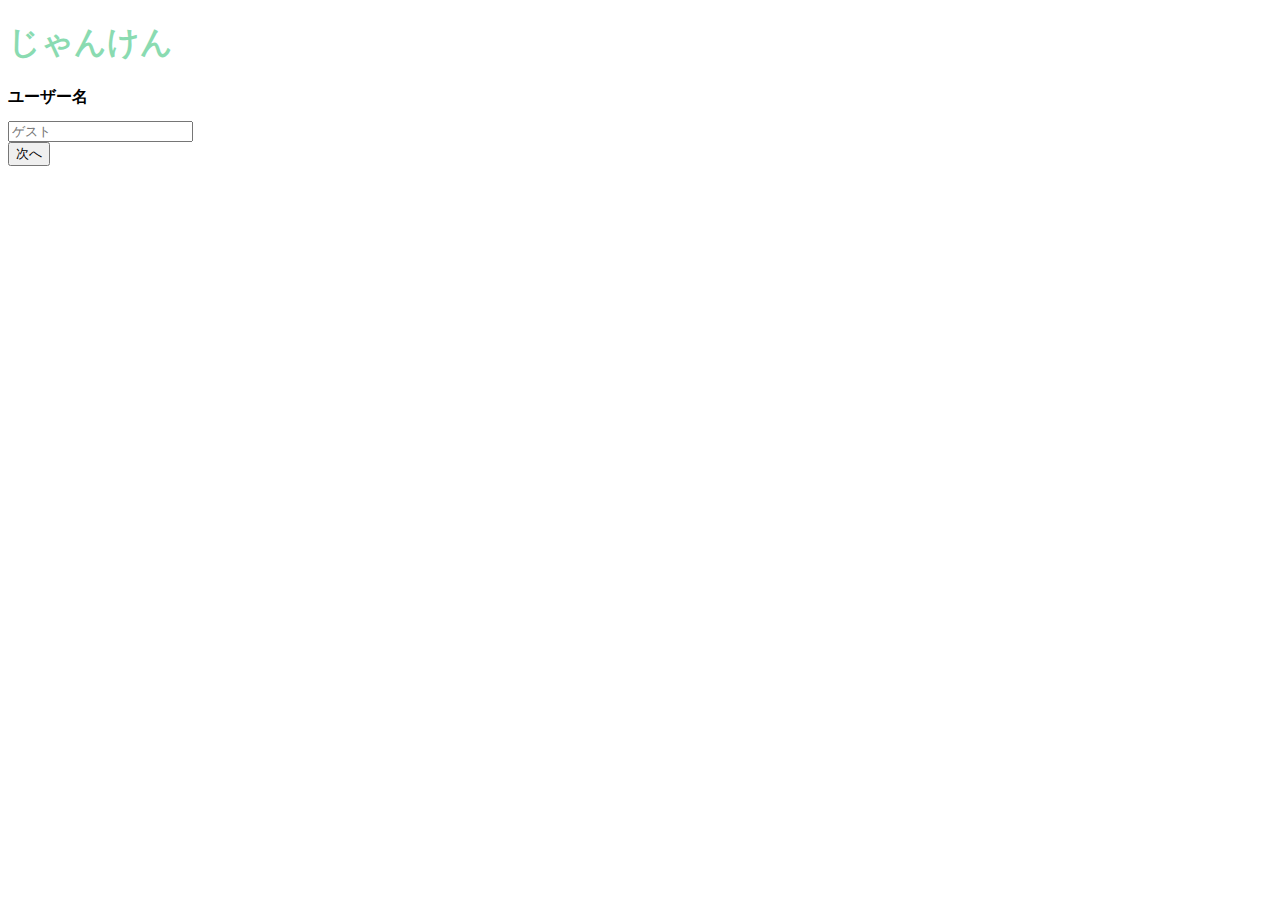
<file: index.html>
<!DOCTYPE html>
<html lang="ja">

<head>
    <meta charset="UTF-8">
    <meta http-equiv="X-UA-Compatible" content="IE=edge">
    <meta name="viewport" content="width=device-width, initial-scale=1.0">
    <link href="https://cdn.jsdelivr.net/npm/bootstrap@5.0.2/dist/css/bootstrap.min.css" rel="stylesheet" integrity="sha384-EVSTQN3/azprG1Anm3QDgpJLIm9Nao0Yz1ztcQTwFspd3yD65VohhpuuCOmLASjC" crossorigin="anonymous">  
    <link rel="stylesheet" href="./index.css">
    <title>ログイン</title>
    
</head>
<body class="bg-light">
    <h1 class="mt-5 mb-5 container">じゃんけん</h1>
    <div class="container w-75">
        <h2>ユーザー名</h2>
        <form id="form" class="mb-4" method="post">
            <input id="input" type="text" class="form-control" placeholder="ゲスト" autocomplete="off">
        </form>
        <button id="button" type="button" class="btn btn-outline-primary btn-sm">次へ</button>
        <ul class="list-group text-secondary" id="ul"></ul>
    </div>
    <script src="index.js"></script>
</body>
</html>
</file>
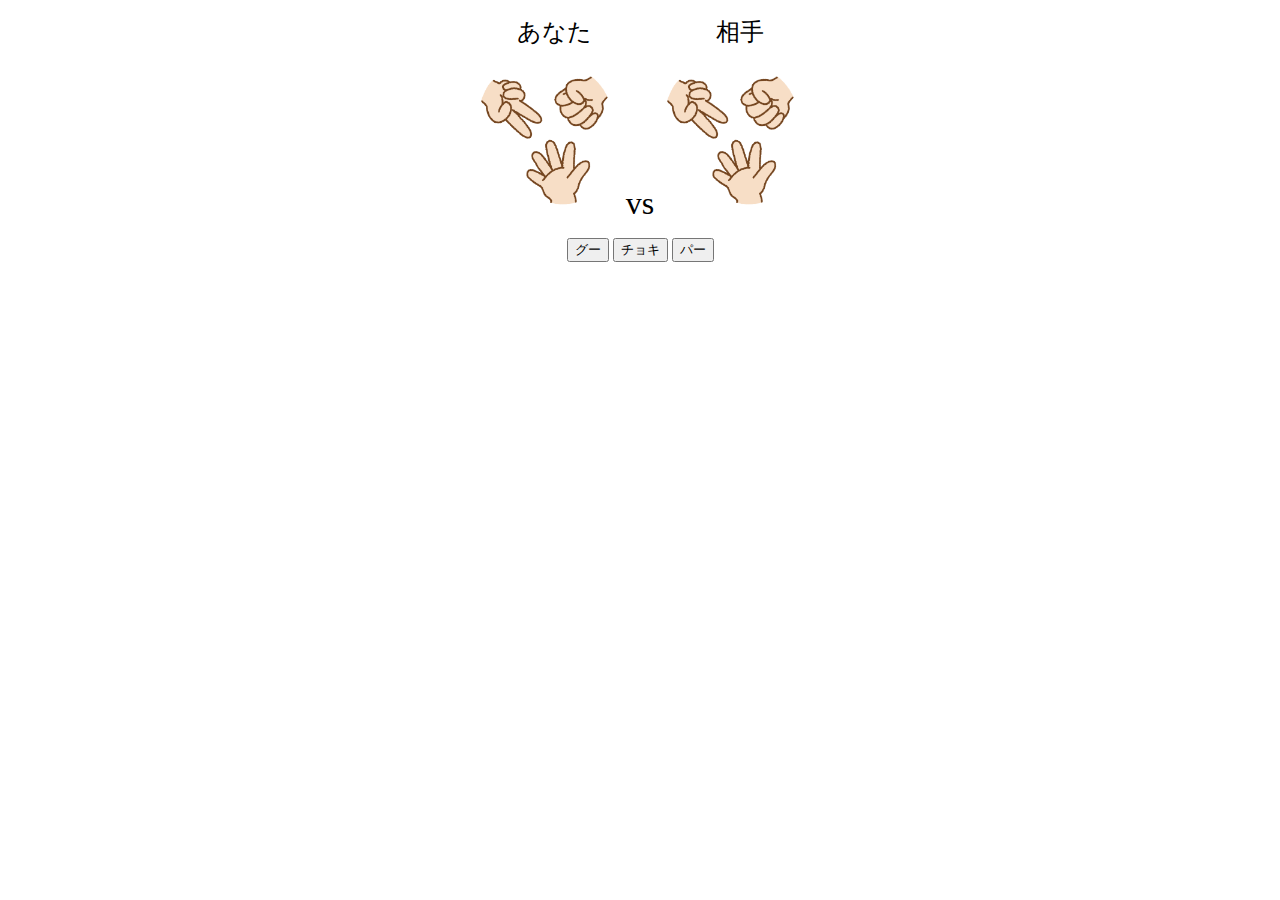
<file: janken/janken.html>
<!DOCTYPE html>
<html lang="ja">
<head>
    <meta charset="UTF-8">
    <meta http-equiv="X-UA-Compatible" content="IE=edge">
    <meta name="viewport" content="width=device-width, initial-scale=1.0">
    <link href="https://cdn.jsdelivr.net/npm/bootstrap@5.0.2/dist/css/bootstrap.min.css" rel="stylesheet" integrity="sha384-EVSTQN3/azprG1Anm3QDgpJLIm9Nao0Yz1ztcQTwFspd3yD65VohhpuuCOmLASjC" crossorigin="anonymous">
    <title>じゃんけん</title>
</head>
<body class="bg-light">
    <div style="text-align: center;">
        <p>
            <span><font size="5">あなた　　　　　</font></span>
            <span><font size="5">相手</font></span>
        </p>

        <p>
            <img id="photo1" src="janken.png" wigth="150" height="150">
            <span><font size="6">vs</font></span>
            <img id="photo2" src="janken.png" wigth="150" height="150">
        </p>

        <div class="m-5">
            <button type="button" class="btn btn-outline-success mx-2" onclick="Click(0);">グー</button>
            <button type="button" class="btn btn-outline-success mx-2" onclick="Click(1);">チョキ</button>
            <button type="button" class="btn btn-outline-success mx-2" onclick="Click(2);">パー</button>
        </div>
        
        <div style="font-size: larger;">
            <div id="display1"></div>
            <div id="display2"></div>
        </div>
    </div>

    <script src="janken.js"></script>
    <script src="../index.js"></script>
</body>
</html>
</file>
<file: index.css>
h1 {
  color: rgb(138, 219, 177);
}

h2 {
  font-size: medium;
}
</file>
